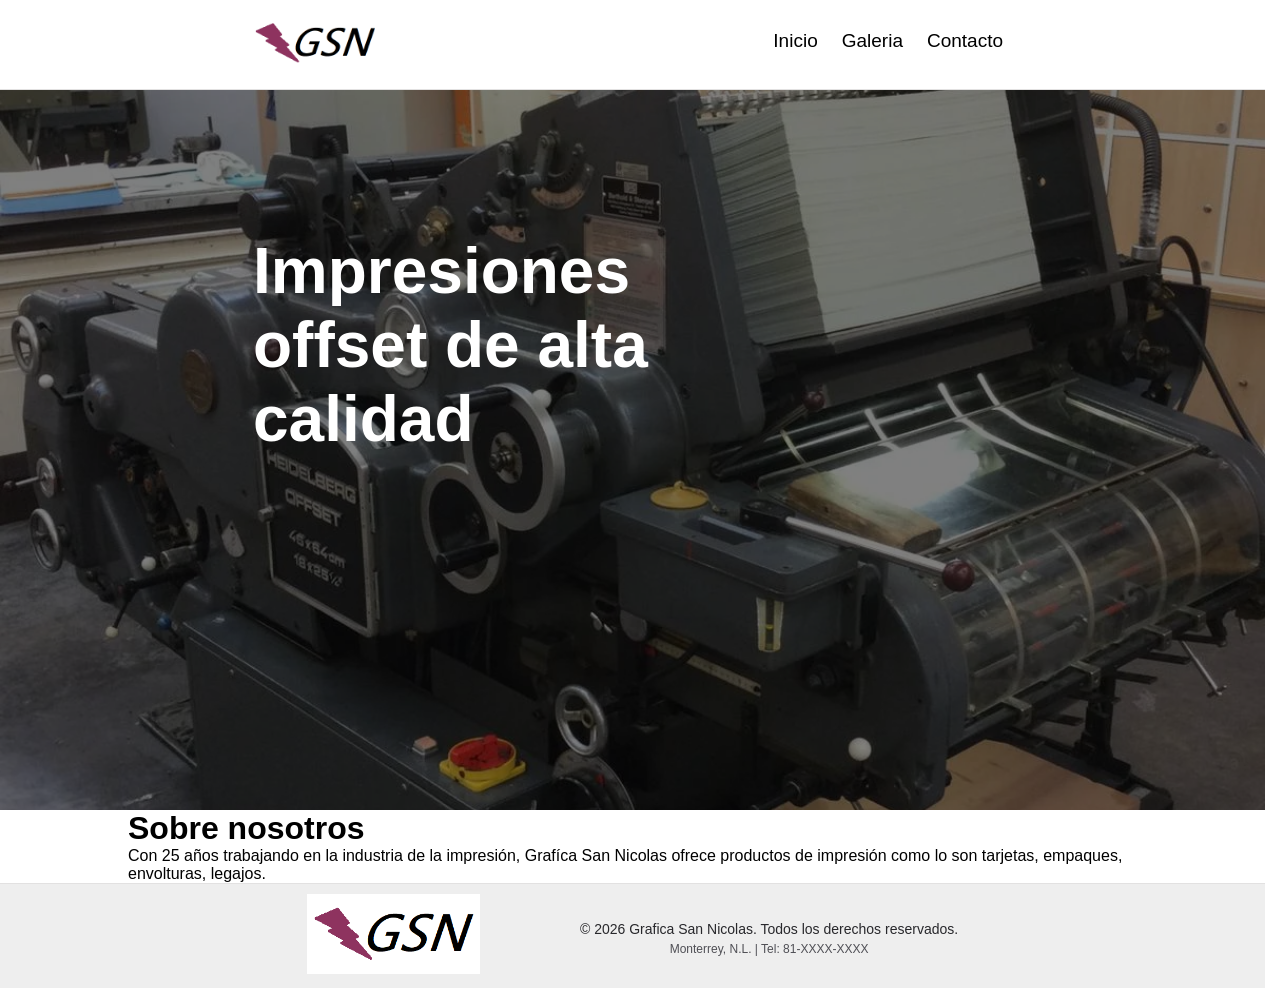
<file: index.html>
<!DOCTYPE html>
<html lang="es">
	<head>
		<title>Gráfica San Nicolas</title>
		<meta charset="UTF-8">
		<meta name="viewport" content="width=device-width, initial-scale=1.0">
		
		<script src="js/header.js" defer></script>
		<script src="js/footer.js" defer></script>
		<!-- Hoja de estilos -->
		<link rel="stylesheet" href="css/styles.css">
		<link rel="stylesheet" href="https://use.fontawesome.com/releases/v5.8.1/css/all.css">
	</head>
	<body>
		<header>
			<gsn-nav></gsn-nav>
		</header>
		<main>
			<div class="hero-image">
				<img src="img/heidelberg.webp" alt="nose">
				<div class="leyenda"><h1>Impresiones offset de alta calidad</h1></div>
			</div>
			<div class="sobre-nosotros">
				<div>
					<h1>Sobre nosotros</h1>
					<p>Con 25 años trabajando en la industria de la impresión, Grafíca San Nicolas ofrece productos de impresión como lo son tarjetas, empaques, envolturas, legajos.</p>
				</div>
			</div>
		</main>
		<footer>
			<gsn-footer></gsn-footer>
		</footer>

	</body>
</html>
</file>
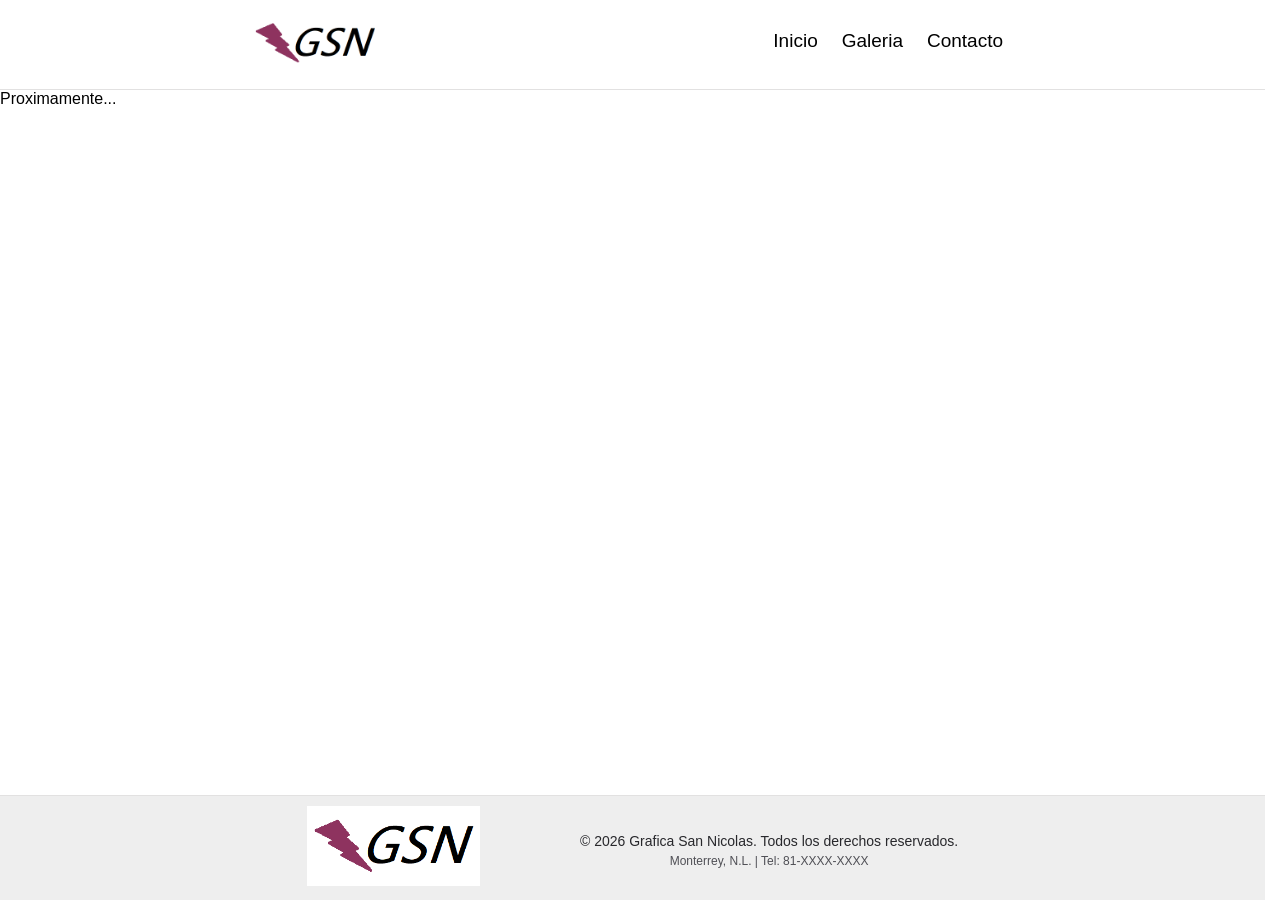
<file: contacto.html>
<!DOCTYPE html>
<html lang="es">
	<head>
		<title>Gráfica San Nicolas</title>
		<meta charset="UTF-8">
		<meta name="viewport" content="width=device-width, initial-scale=1.0">

		<script src="js/header.js" defer></script>
		<script src="js/footer.js" defer></script>
		<!-- Hoja de estilos -->
		<link rel="stylesheet" href="css/styles.css">
		<link rel="stylesheet" href="https://use.fontawesome.com/releases/v5.8.1/css/all.css">
	</head>
	<body>
		<header>
			<gsn-nav></gsn-nav>
		</header>
		<main>
            <div>
                Proximamente...
            </div>
		</main>
		<footer>
			<gsn-footer></gsn-footer>
		</footer>
		

	</body>
	
</html>
</file>
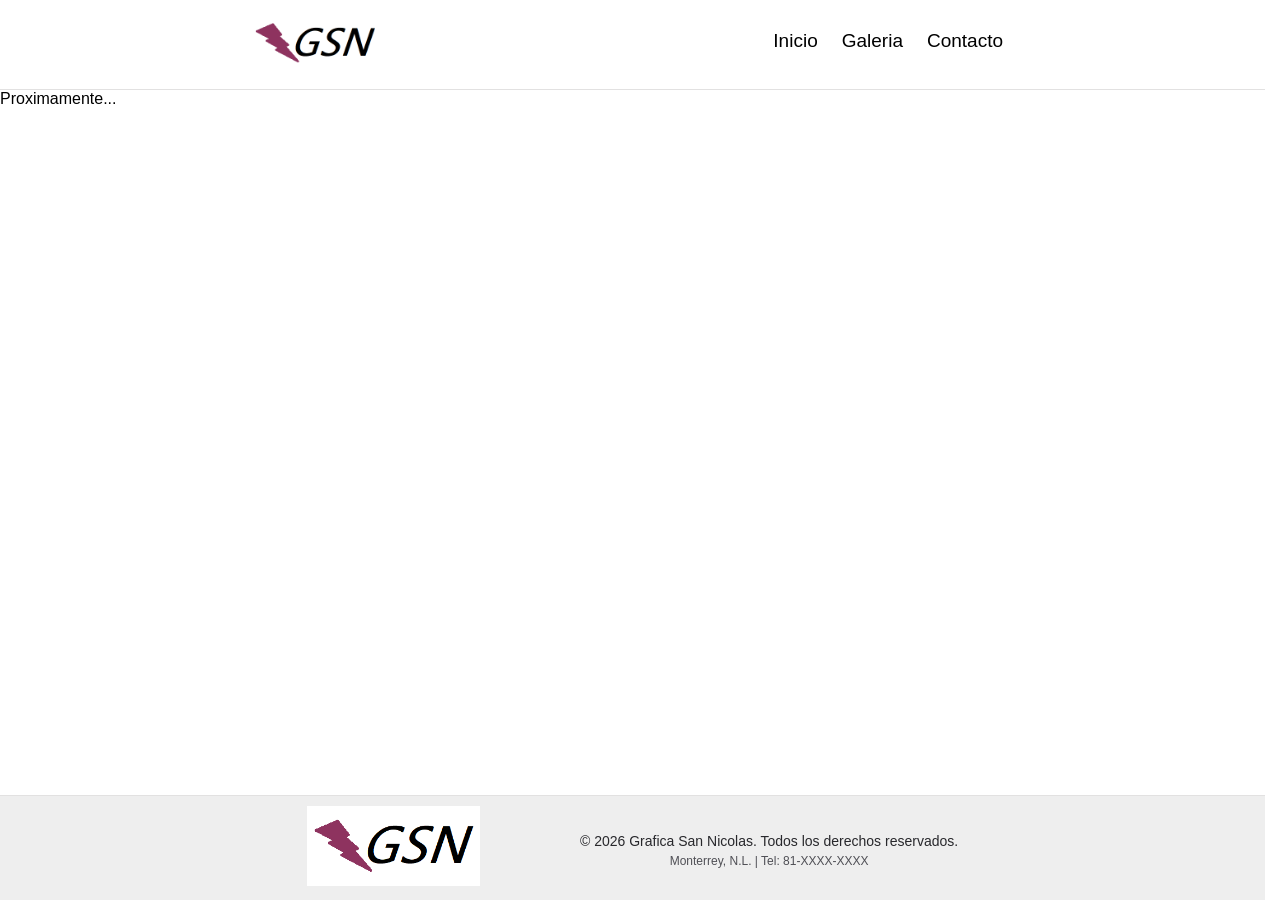
<file: galeria.html>
<!DOCTYPE html>
<html lang="es">
	<head>
		<title>Gráfica San Nicolas</title>
		<meta charset="UTF-8">
		<meta name="viewport" content="width=device-width, initial-scale=1.0">

		<script src="js/header.js" defer></script>
		<script src="js/footer.js" defer></script>
		<!-- Hoja de estilos -->
		<link rel="stylesheet" href="css/styles.css">
		<link rel="stylesheet" href="https://use.fontawesome.com/releases/v5.8.1/css/all.css">
	</head>
	<body>
		<header>
			<gsn-nav></gsn-nav>
		</header>
		<main>
            <div>
                Proximamente...
            </div>
		</main>
		<footer>
			<gsn-footer></gsn-footer>
		</footer>
	</body>
</html>
</file>
<file: css/styles.css>
/*Toda la pagina*/
:root{
  --gsn: #533745;
  --gsn-claro: #C58194;
  --gsn-oscuro: #49313D;
  --bg-gris-claro:#eeeeee;
  --bg-gris:#e2e1e1;
  --bg-gris-oscuro:#4f4f55;
  --bg-gris-mas-oscuro:#28282c;
  --bg-blanco: #fff;
  --linea-fin: #fff;
}
*{
	margin:0px;
	padding:0px;
	box-sizing: border-box;
	font-family: 'Lucida Grande', 'Lucida Sans Unicode', Verdana, sans-serif;	
}
/* html {
  overflow-y: scroll;
} */
html, body {
    height: 100%;
    scrollbar-gutter: stable;
}
body {
    min-height: 100vh;
    display: flex;
    flex-direction: column;
}
main {
    flex: 1;
}

/*Aqui empieza lo del Header*/
.navbar{
	display:flex;
	justify-content: space-between;
	height:100%;
	align-items: center;
	background-color: var(--bg-blanco);
	/* background-color: var(--gsn); */
	padding:0px 250px;
	/* padding:18px 100px; */
  border-bottom: 1px solid var(--bg-gris);
  min-height: 90px;
}
.navbar .logo{
	  width: auto;
    height: auto; 
    max-width: 100%;
    /* border: 0; */
}
/* .navbar .logo{ */
	/* color:var(--texto-nav); */
	/* font-size:28px; */
	/* font-weight:bold; */
/* } */
.navbar ul{
	display:flex;
	height:100%;
	justify-content: center;
}
.navbar ul li{
	display:flex;
	list-style: none;
	height:100%;
	position:relative;
	padding:0px 10px;
	/* padding:0px 2px; */
}
.navbar ul li{
	background-color: var(--bg-blanco);
}
.navbar ul li:hover{
	background-color: var(--bg-gris);
}
.navbar ul li a{
	color:var(--texto-nav);
	text-decoration:none;
	font-size:19px;
	height:100%;
	height:100%;
	padding:30px 2px;
	position: relative;
  transition: color 0.3s ease-in-out;
}
.navbar ul li::before{
    content: "";
    position: absolute;
    bottom: 0;
    left: 0;
    width: 100%;
    height: 3px;
    background: linear-gradient(to right, var(--gsn-claro), var(--gsn-claro));
    transform: scaleX(0);
    transform-origin: bottom right;
    transition: transform 0.3s ease-in-out;
}
.navbar ul li:hover::before{
    transform: scaleX(1);
    transform-origin: bottom left;
}
.navbar ul li a:hover{
	color:var(--gsn-claro);
}
.navbar .burger{
  display:none;
}


/*Aqui empieza lo del Main*/
.hero-image {
  min-height: 400px;
  max-height: 800px;
  height: 80vh;
  position: relative;
  text-align: center;
  color: var(--bg-blanco);
  /* align-items: center; */
  overflow:hidden;
  background-color: black;
  z-index: 0;
}
.hero-image img{
  width: 100%;
  height: 100%;
  object-fit: cover;
  object-position: center;
  opacity: 50%;
}
/* Leyenda */
.leyenda {
  position: absolute;
  top: 20%;
  left: 20%;
  font-size: clamp(1rem, 4vw, 2rem);
  width:35vw;
  text-align: left;
}
/*Sobre nosotros*/
.sobre-nosotros{
  margin: 0vw 10vw;
}

/*Aqui empieza Footer*/


footer {
    background-color: var(--bg-gris-claro); /* Un fondo gris muy claro (cambialo si prefieres oscuro) */
    color: var(--bg-gris-mas-oscuro);            /* Texto gris oscuro para que sea legible */
    padding: 10px 0px;        /* Espacio arriba y abajo */
    font-family: sans-serif;
    border-top: 1px solid var(--bg-gris); /* Una línea sutil para separarlo del resto de la página */
}

.footer{
  display: flex;
  align-items: center;
  justify-content: center;
}

.footer div{
  padding: 0px 50px;
}

.footer .logo img{
	  width: auto;
    height: 80px; 
}

.footer-text {
  display: flex;
  flex-direction: column;
  justify-content: center;
  text-align: center;
}

.footer-subtext1 {
  font-size: 14px;
  margin: 5px 0;
  font-weight: 500;
}

.footer-subtext2 {
  font-size: 12px;
  color: var(--bg-gris-oscuro);
  margin: 0;
}

@media (max-width:700px){  
  html {
    overflow-x: hidden;
  }

  .navbar{
    padding:0;
    display:block;
  }

  /* Cabecera fija de 90px */
  .navbar-top{
    position:relative;
    height:90px;
    border-bottom:1px solid #e9ecef;
  }

  /* Logo perfectamente centrado */
  .navbar-top .logo{
    position:absolute;

    left:50%;
    top:50%;

    transform:translate(-50%, -50%);
  }

  /* Botón hamburguesa */
  .navbar .burger{
    display:flex;

    justify-content:center;
    align-items:center;

    position:absolute;

    top:0;
    right:0;

    width:90px;
    height:90px;

    text-decoration:none;
    color:black;
    font-size:32px;
  }

  /* Menú oculto */
  .navbar .menu{
    display:none;
    flex-direction:column;
    width:100%;
  }

  .navbar .menu li{
    width:100%;
    list-style:none;
    text-align:center;
    border-bottom:1px solid #eee;
    z-index: 100;
  }

  .navbar .menu li a{
    display:block;
    width:100%;
    padding:20px 0px;
    text-align:center;
    text-decoration:none;
    color:black;
  }

  /* Menú abierto */
  .navbar.responsive .menu{
    display:flex;
  }
}
</file>
